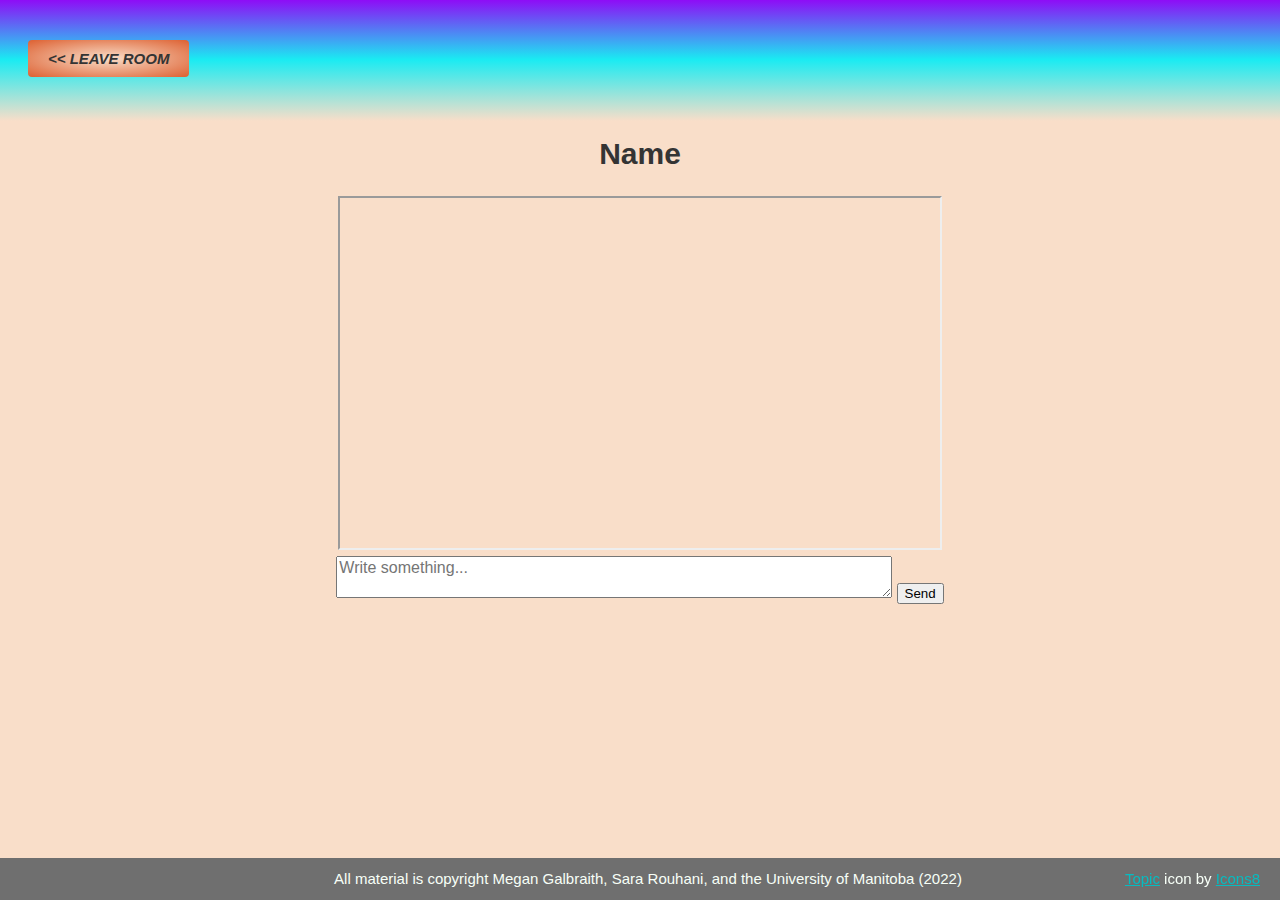
<file: room.html>
<!DOCTYPE html>
<html>
    <head id="head">
        <meta charset="utf-8">
        <title id="roomTitle"></title>
        <link rel="stylesheet" href="assets/chatStyles.css">
        <script src="assets/chatScripts.js"></script>
        <!--<link type="image/png" sizes="16x16" rel="icon" href="./assets/icons8-speech-bubble-gradient-16.png">-->
        <link type="image/png" sizes="32x32" rel="icon" href="assets/icons8-topic-gradient-32.png">
    </head>

    <body onload="loadRoom(), getCSS()">
        <header>
            <nav>
                <!--<div class="content-wrapper">-->
                    <a href="http://127.0.0.1:50000">
                        <strong><< </strong>LEAVE ROOM
                    </a>
                <!--</div>-->
            </nav>
        </header>

        <h1 id="chatRoomName">Name</h1>
        <iframe src="chatText.html" id="chatArea"></iframe><br>
        <textarea id="userText" placeholder="Write something..."></textarea>
        <input type="button" name="send" value="Send" onclick="sendMsg(/*params*/)" width="32" height="32">
    </body>

    <!--FOOTER REGION-->
    <footer>
        <span class="footer-left">All material is copyright Megan Galbraith, Sara Rouhani, and the University of Manitoba (2022)</span>
        <span class="footer-right"><a target="_blank" href="https://icons8.com/icon/yg_1BRRCDTMO/topic">Topic</a> icon by <a target="_blank" href="https://icons8.com">Icons8</a></span>
    </footer>
</html>
</file>
<file: assets/chatStyles.css>
/*---------------------------------------------------------
 NAME: Megan Galbraith
 STUDENT NUMBER: 6795920
 COURSE: COMP 4300
 ASSIGNMENT: Assignment 1
 
 REMARKS: The style sheet for the webpages.
----------------------------------------------------------*/

/*---------MAIN STYLES--------*/
* {
    font-family: 'Montserrat', sans-serif;
}
header {
    align-items: right;
}
body {
    /* background: #F3E9D2; */
    background: rgb(249, 222, 201);
    color: #343434;
    font-size: 15px;
    line-height: 1.5;
    text-align: center;
}
a {
    color: #06BCC1;
}
a:hover {
    text-decoration: none;
}
.content-wrapper {
    max-width: 1000px;
    width: 85%;
    margin: 0 auto;
    padding: 30px 0;
}


/*--------NAV---------*/
nav {
    /* background: #06BCC1; */
    background-image: linear-gradient(rgb(146, 5, 246), rgb(26, 235, 242), rgb(249, 222, 201));
    width: 100%;
    font-family: Georgia, serif;
    font-style: italic;
    font-weight: 600;
    text-align: left;
    transition: all 0.9s ease-in-out 0s;
    padding: 50px 20px;
    margin: -10px;
}
nav a {
    color: #343434;
    /* background: #DEC0F1; */
    background-image: radial-gradient(rgb(249, 222, 201), rgb(221, 96, 49));
    text-decoration: none;
    padding: 8px;
    border-radius: 4px;
    padding: 10px 20px;
    margin: 0 10px;
}
nav a:hover {
    /* background: rgba(222, 192, 241, 80%); */
    background-image: radial-gradient(rgba(249, 222, 201, 80%), rgba(221, 96, 49, 80%));
    padding: 13px 22px;
}


/*--------FOOTER--------*/
footer {
    background: #6f6f6f;
    color: #F7FFF7;
    /* display: flex; */
    /* justify-content: flex-end; */
    width: 100%;
    padding: 10px;
    margin: 0 -10px;
    position: fixed;
    bottom: 0;
}
.footer-left {
    text-align: left;
    /* position: fixed; */
    left: 0;
}
.footer-right {
    text-align: right;
    position: fixed;
    right: 0;
    padding: 0 20px;
}


/*--------FIGURES--------*/
figure {
    display: inline-block;
    text-align: center;
    /* border: 1px solid black; */
}
figcaption {
    /* background: white; */
    text-align: center;
    border-top: 1px solid black;
    padding: 5px;
}
.fig-centre {
    text-align: left;
    margin: auto 30px;
}


/*--------BUTTONS--------*/
button {
    /* background-image: radial-gradient(rgb(26, 235, 242), rgb(146, 5, 246)); */
    background: rgb(26, 235, 242);
    background-size: 125px;
    width: 150px;
    height: 150px;
    font-size: large;
    cursor: pointer;
}
button:hover {
    background: rgb(146, 5, 246, 80%);
}

#createRoom {
    width: 100px;
    height: 50px;
}


/*--------IFRAME--------*/
iframe {
    background: #d6d6d6;
    width: 600px;
    height: 350px;
}



#newRoomName, #createRoom {
    display: inline-block;
}


textarea {
    width: 150px;
    height: auto;
    font-size: medium;
}
#userText {
    width: 550px;
    height: auto;
}
</file>
